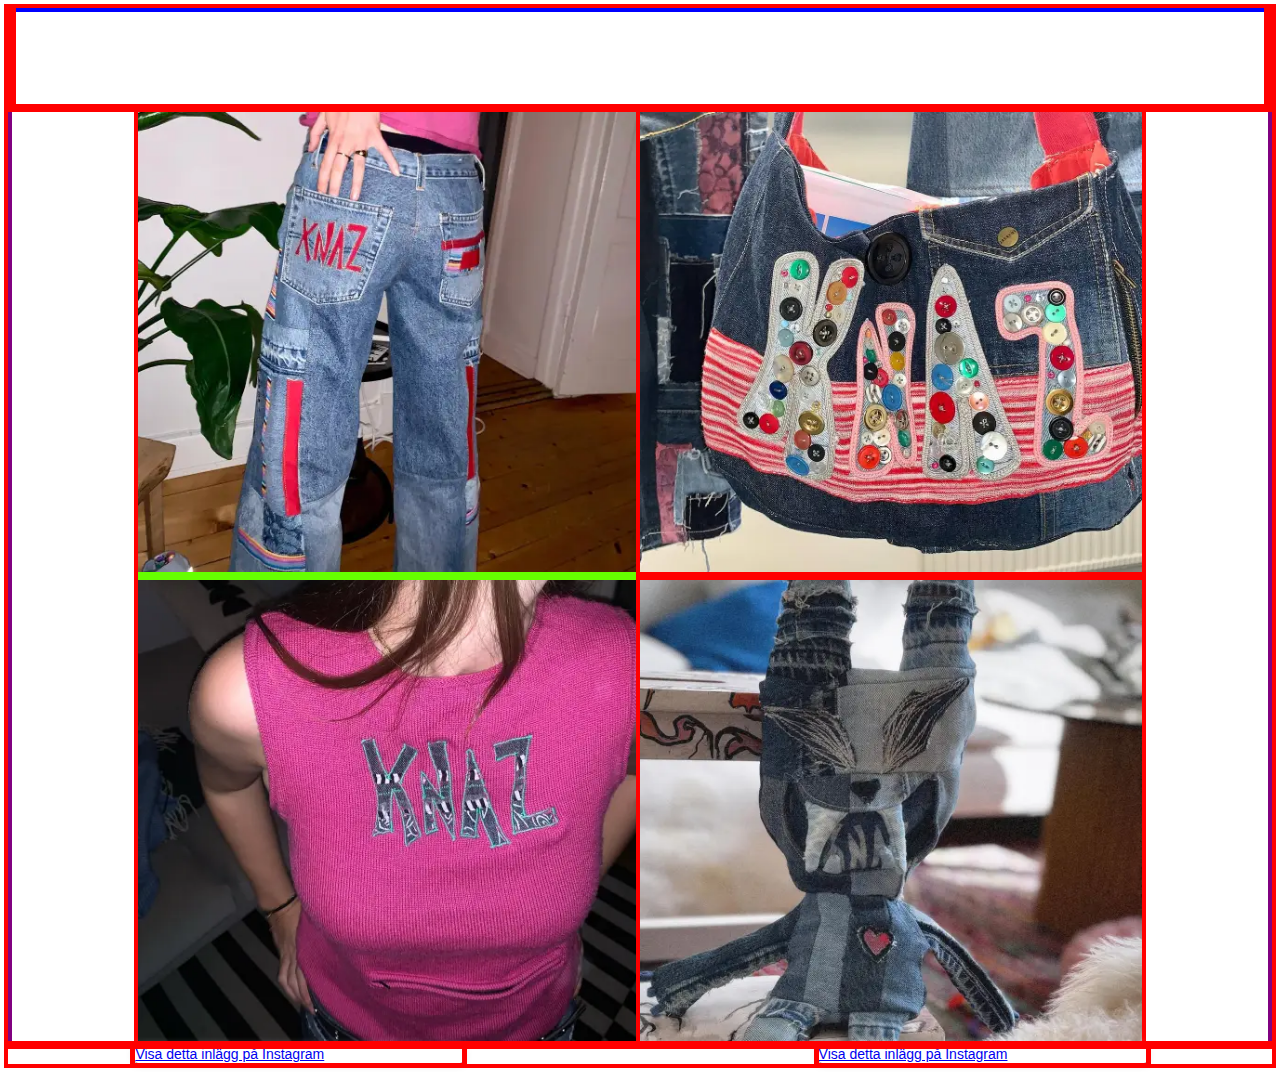
<file: index.html>
<!DOCTYPE html>
<html lang="en">
  <head>
    <meta charset="UTF-8" />
    <meta name="viewport" content="width=device-width, initial-scale=1.0" />
    <title>Knazzy Jeans</title>
    <link rel="stylesheet" href="css/style.css" />
  </head>
  <body>
    <div class="header">
      <div class="tllogo"></div>
      <div class="trlogo"></div>
    </div>
    <div class="bigpiccontainer">
      <div class="leftbigpic">
        <div class="pants">
        <img src="/img/pants-540-500.webp" alt="" />
      </div>
        <div class="shirts">
          <img src="/img/shirt-540-500.webp" alt="" />
        </div>
      </div>
      <div class="rightbigpic">
        <div class="bags">
          <img src="/img/bag-540-500.webp" alt="" />
        </div>
        <div class="misc">
          <img src="/img/misc-540-500.webp" alt="" />
        </div>
      </div>
    </div>  
    <div class="instagramposts">
      <div class="post1">
        <blockquote
          class="instagram-media"
          data-instgrm-captioned
          data-instgrm-permalink="https://www.instagram.com/p/C_hs7vmuvRV/?next=https%3A%2F%2Fwww.instagram.com%2Fberzanselevkar%2F&amp;img_index=1"
          data-instgrm-version="13"
        >
          <div class="instagram-embed-author-link">
            <a
              href="https://www.instagram.com/p/C_hs7vmuvRV/?next=https%3A%2F%2Fwww.instagram.com%2Fberzanselevkar%2F&amp;img_index=1"
              target="_top"
              >Visa detta inlägg på Instagram</a
            >
          </div>
        </blockquote>
      </div>

      <div class="post2">
        <blockquote
          class="instagram-media"
          data-instgrm-captioned
          data-instgrm-permalink="https://www.instagram.com/p/C_hs7vmuvRV/?next=https%3A%2F%2Fwww.instagram.com%2Fberzanselevkar%2F&amp;img_index=1"
          data-instgrm-version="13"
        >
          <div class="instagram-embed-author-link">
            <a
              href="https://www.instagram.com/p/C_hs7vmuvRV/?next=https%3A%2F%2Fwww.instagram.com%2Fberzanselevkar%2F&amp;img_index=1"
              target="_top"
              >Visa detta inlägg på Instagram</a
            >
          </div>
        </blockquote>
      </div>

      <div class="post3">
        <blockquote
          class="instagram-media"
          data-instgrm-captioned
          data-instgrm-permalink="https://www.instagram.com/p/C_hs7vmuvRV/?next=https%3A%2F%2Fwww.instagram.com%2Fberzanselevkar%2F&amp;img_index=1"
          data-instgrm-version="13"
        >
          <div class="instagram-embed-author-link">
            <a
              href="https://www.instagram.com/p/C_hs7vmuvRV/?next=https%3A%2F%2Fwww.instagram.com%2Fberzanselevkar%2F&amp;img_index=1"
              target="_top"
              >Visa detta inlägg på Instagram</a
            >
          </div>
        </blockquote>
      </div>

      <!-- <div class="post4">
        <blockquote
          class="instagram-media"
          data-instgrm-captioned
          data-instgrm-permalink="https://www.instagram.com/p/C_hs7vmuvRV/?next=https%3A%2F%2Fwww.instagram.com%2Fberzanselevkar%2F&amp;img_index=1"
          data-instgrm-version="13"
        >
          <div class="instagram-embed-author-link">
            <a
              href="https://www.instagram.com/p/C_hs7vmuvRV/?next=https%3A%2F%2Fwww.instagram.com%2Fberzanselevkar%2F&amp;img_index=1"
              target="_top"
              >Visa detta inlägg på Instagram</a
            >
          </div>
        </blockquote>
      </div> -->

      <!-- <div class="post5">
        <blockquote
          class="instagram-media"
          data-instgrm-captioned
          data-instgrm-permalink="https://www.instagram.com/p/C_hs7vmuvRV/?next=https%3A%2F%2Fwww.instagram.com%2Fberzanselevkar%2F&amp;img_index=1"
          data-instgrm-version="13"
        >
          <div class="instagram-embed-author-link">
            <a
              href="https://www.instagram.com/p/C_hs7vmuvRV/?next=https%3A%2F%2Fwww.instagram.com%2Fberzanselevkar%2F&amp;img_index=1"
              target="_top"
              >Visa detta inlägg på Instagram</a
            >
          </div>
        </blockquote>
      </div> -->
    </div>
    <script async src="//www.instagram.com/embed.js"></script>
  </body>
</html>
</file>
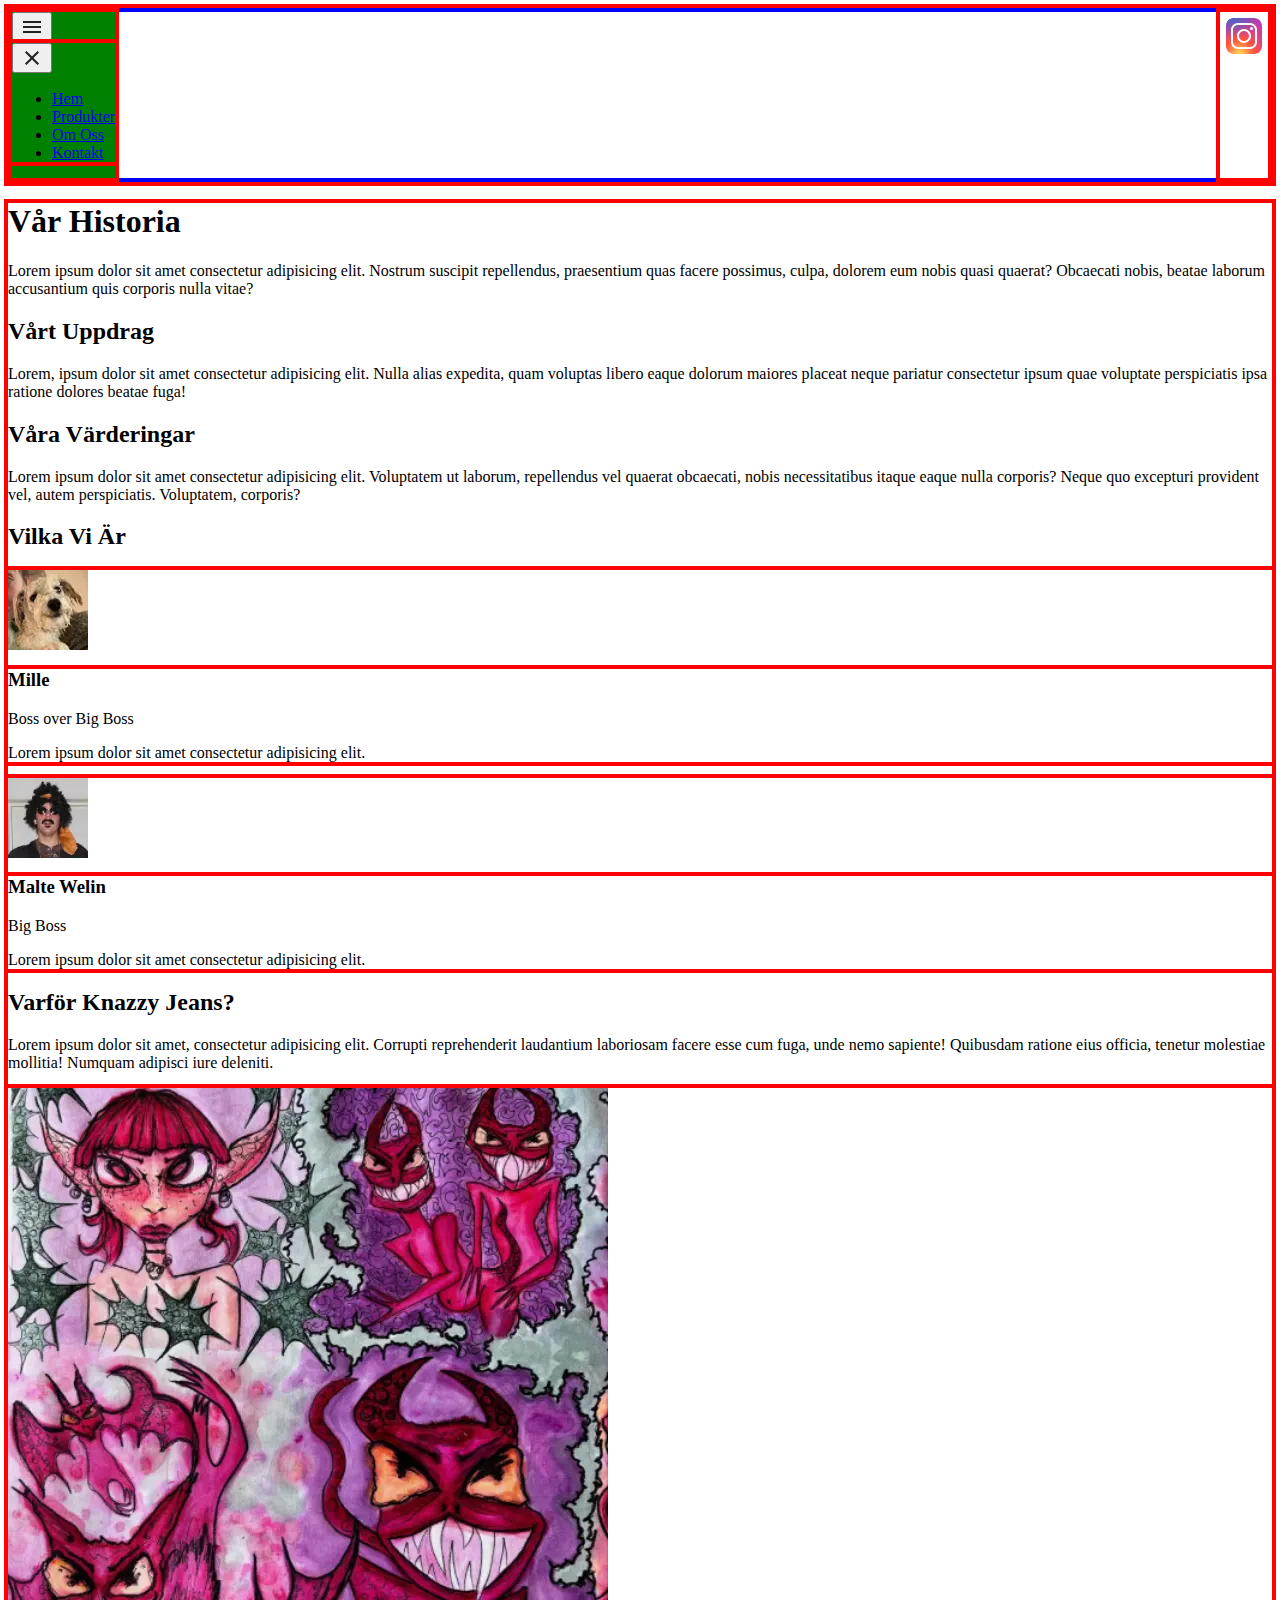
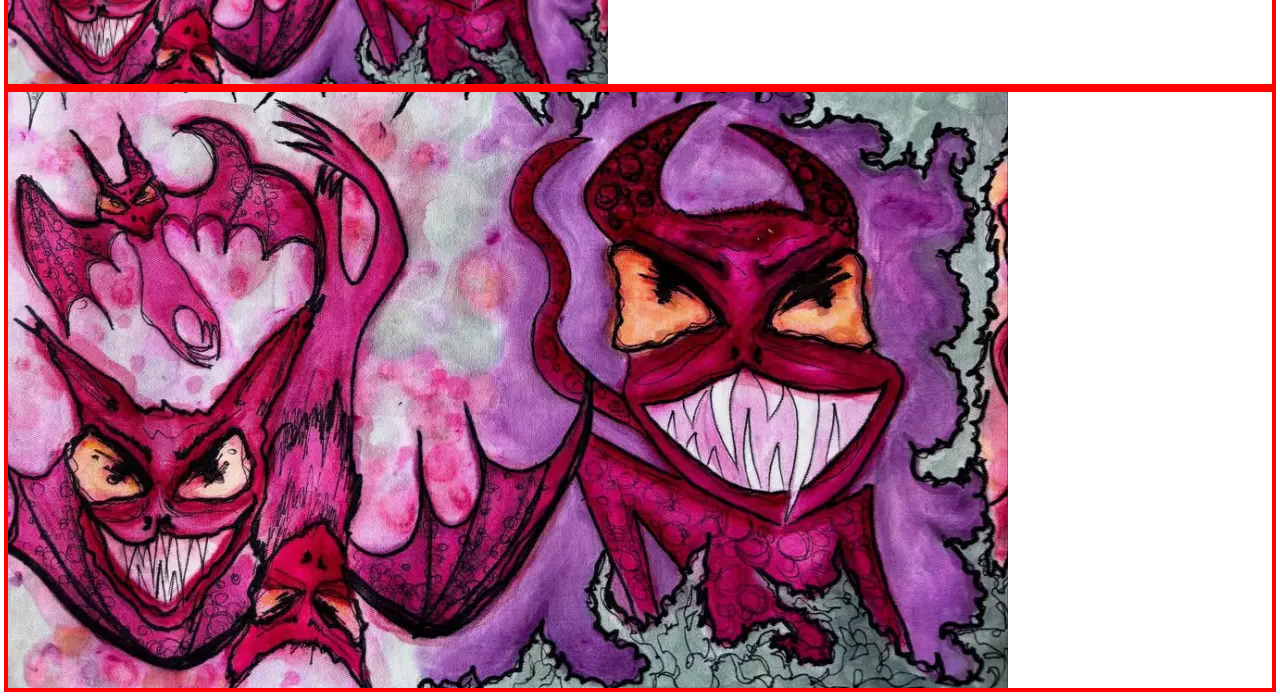
<file: aboutus.html>
<!DOCTYPE html>
<html lang="en">
  <head>
    <meta charset="UTF-8" />
    <meta name="viewport" content="width=device-width, initial-scale=1.0" />
    <title>Om Oss - Knazzy Jeans</title>
    <link rel="stylesheet" href="css/style.css" />
    <link rel="icon" href="img/favicon-32x32.png" type="image/x-icon" />
  </head>
  <body>
    <div class="header">
      <div class="tllogo">
        <button id="menu-button" class="hamburger mt-4 ml-4">
          <img
            src="img/menu_24dp_1F1F1F_FILL0_wght400_GRAD0_opsz24.svg"
            alt=""
          />
        </button>
        <div id="menu">
          <button id="menu-close">
            <img
              src="img/close_24dp_1F1F1F_FILL0_wght400_GRAD0_opsz24.svg"
              alt=""
            />
          </button>
          <nav class="p-6">
            <ul class="hamburger-links">
              <li><a href="index.html">Hem</a></li>
              <li><a href="produkter.html">Produkter</a></li>
              <li><a href="aboutus.html">Om Oss</a></li>
              <li><a href="#">Kontakt</a></li>
            </ul>
          </nav>
        </div>
      </div>
      <div class="trlogo">
        <a href="https://www.instagram.com/knazzy.jeans/"
          ><img
            src="img/icons8-instagram.svg"
            alt="Instagram"
            title="Icon by Icons8"
        /></a>
      </div>
    </div>

    <div class="about-us-container">
      <h1 class="section-title">Vår Historia</h1>
      <p class="paragraph">
        Lorem ipsum dolor sit amet consectetur adipisicing elit. Nostrum
        suscipit repellendus, praesentium quas facere possimus, culpa, dolorem
        eum nobis quasi quaerat? Obcaecati nobis, beatae laborum accusantium
        quis corporis nulla vitae?
      </p>

      <h2 class="section-title">Vårt Uppdrag</h2>
      <p class="paragraph">
        Lorem, ipsum dolor sit amet consectetur adipisicing elit. Nulla alias
        expedita, quam voluptas libero eaque dolorum maiores placeat neque
        pariatur consectetur ipsum quae voluptate perspiciatis ipsa ratione
        dolores beatae fuga!
      </p>

      <h2 class="section-title">Våra Värderingar</h2>
      <p class="paragraph">
        Lorem ipsum dolor sit amet consectetur adipisicing elit. Voluptatem ut
        laborum, repellendus vel quaerat obcaecati, nobis necessitatibus itaque
        eaque nulla corporis? Neque quo excepturi provident vel, autem
        perspiciatis. Voluptatem, corporis?
      </p>

      <h2 class="section-title">Vilka Vi Är</h2>
      <div class="team-section">
        <div class="team-member">
          <img src="img/BossOfBigBoss-80x80.webp" alt="Mille" />
          <div class="team-info">
            <h3 class="team-name">Mille</h3>
            <p class="team-role">Boss over Big Boss</p>
            <p class="team-bio">
              Lorem ipsum dolor sit amet consectetur adipisicing elit.
            </p>
          </div>
        </div>
        <div class="team-member">
          <img src="img/BigBoss-80x80.webp" alt="Malte Welin" />
          <div class="team-info">
            <h3 class="team-name">Malte Welin</h3>
            <p class="team-role">Big Boss</p>
            <p class="team-bio">
              Lorem ipsum dolor sit amet consectetur adipisicing elit.
            </p>
          </div>
        </div>
      </div>

      <h2 class="section-title">Varför Knazzy Jeans?</h2>
      <p class="paragraph">
        Lorem ipsum dolor sit amet, consectetur adipisicing elit. Corrupti
        reprehenderit laudantium laboriosam facere esse cum fuga, unde nemo
        sapiente! Quibusdam ratione eius officia, tenetur molestiae mollitia!
        Numquam adipisci iure deleniti.
      </p>
      <!-- <div class="aboutus-image-container"> -->
      <div class="aboutus-image1">
        <img src="/img/trolls-600px-600-600.webp" alt="Troll">

      </div>
      <div class="aboutus-image2">
        <img src="/img/trolls-1000px-1000x600.webp" alt="Troll">

      </div>

      <!-- </div> -->
    </div>

    <script src="/js/hamburger.js"></script>
  </body>
</html>
</file>
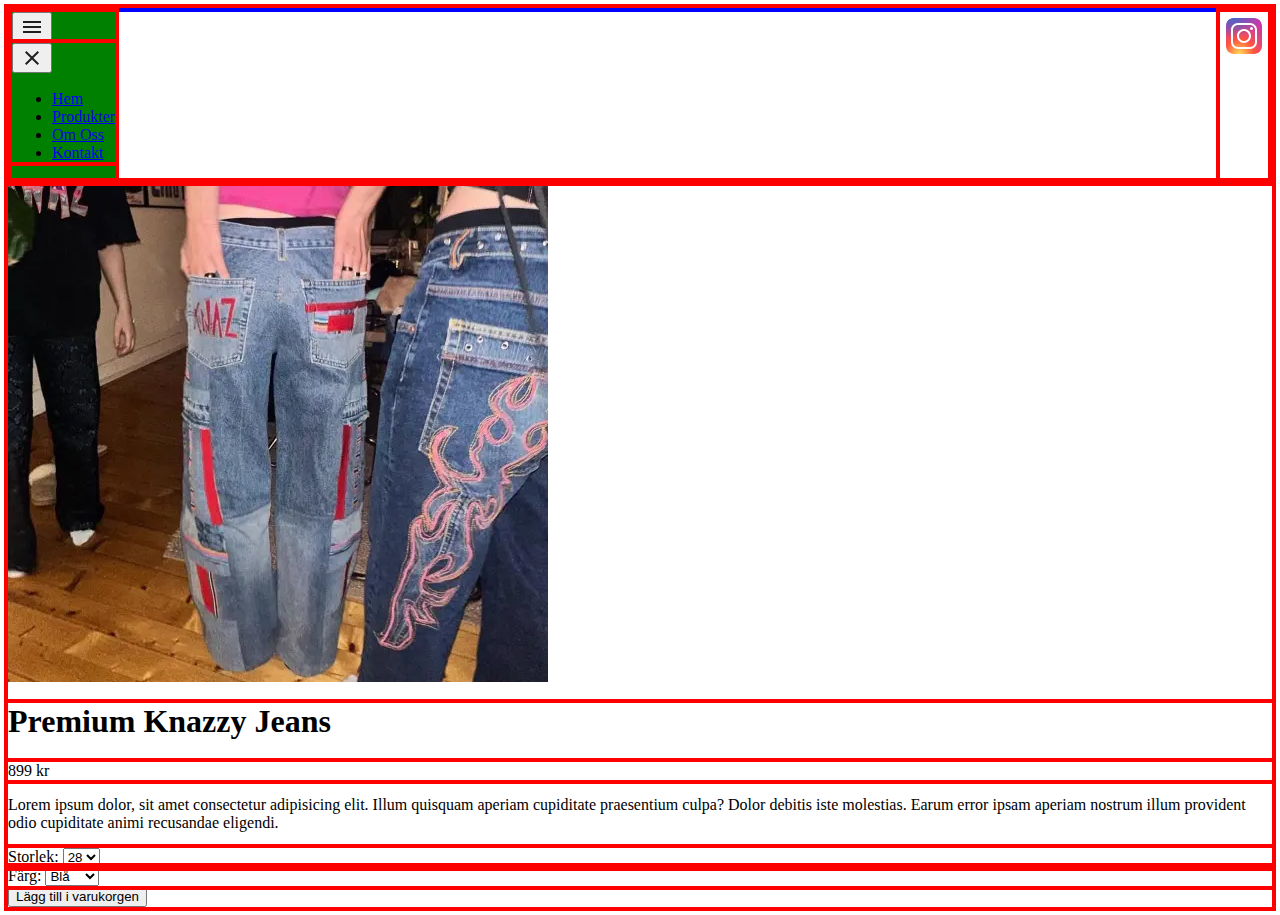
<file: pants.html>
<!DOCTYPE html>
<html lang="en">
  <head>
    <meta charset="UTF-8" />
    <meta name="viewport" content="width=device-width, initial-scale=1.0" />
    <title>Knazzy Jeans - Pants</title>
    <link rel="stylesheet" href="css/style.css" />
    <link rel="icon" href="img/favicon-32x32.png" type="image/x-icon" />
  </head>
  <body>
    <div class="header">
      <div class="tllogo">
        <button id="menu-button" class="hamburger mt-4 ml-4">
          <img
            src="img/menu_24dp_1F1F1F_FILL0_wght400_GRAD0_opsz24.svg"
            alt=""
          />
        </button>
        <div id="menu">
          <button id="menu-close">
            <img
              src="img/close_24dp_1F1F1F_FILL0_wght400_GRAD0_opsz24.svg"
              alt=""
            />
          </button>
          <nav class="p-6">
            <ul class="hamburger-links">
              <li><a href="index.html">Hem</a></li>
              <li><a href="#">Produkter</a></li>
              <li><a href="aboutus.html">Om Oss</a></li>
              <li><a href="#">Kontakt</a></li>
            </ul>
          </nav>
        </div>
      </div>
      <div class="trlogo">
        <a href="https://www.instagram.com/knazzy.jeans/"
          ><img
            src="img/icons8-instagram.svg"
            alt="Instagram"
            title="Icon by Icons8"
        /></a>
      </div>
    </div>

    <div class="product-detail-container">
      <img
        src="/img/pants2-540-500.webp"
        alt="Detaljer för Jeans"
        class="product-image"
      />
      <div class="product-info">
        <h1 class="product-title">Premium Knazzy Jeans</h1>
        <div class="pricediv">
          <p class="product-price">899 kr</p>
        </div>
        <p class="product-description">
          Lorem ipsum dolor, sit amet consectetur adipisicing elit. Illum
          quisquam aperiam cupiditate praesentium culpa? Dolor debitis iste
          molestias. Earum error ipsam aperiam nostrum illum provident odio
          cupiditate animi recusandae eligendi.
        </p>

        <div class="product-options">
          <div class="size-options">
            <label for="size">Storlek:</label>
            <select id="size" class="size-select">
              <option value="28">28</option>
              <option value="30">30</option>
              <option value="32">32</option>
              <option value="34">34</option>
            </select>
          </div>

          <div class="color-options">
            <label for="color">Färg:</label>
            <select id="color" class="color-select">
              <option value="blue">Blå</option>
              <option value="black">Svart</option>
              <option value="grey">Grå</option>
            </select>
          </div>

          <button class="add-to-cart-button">Lägg till i varukorgen</button>
        </div>
      </div>
    </div>

    <script src="/js/hamburger.js"></script>
  </body>
</html>
</file>
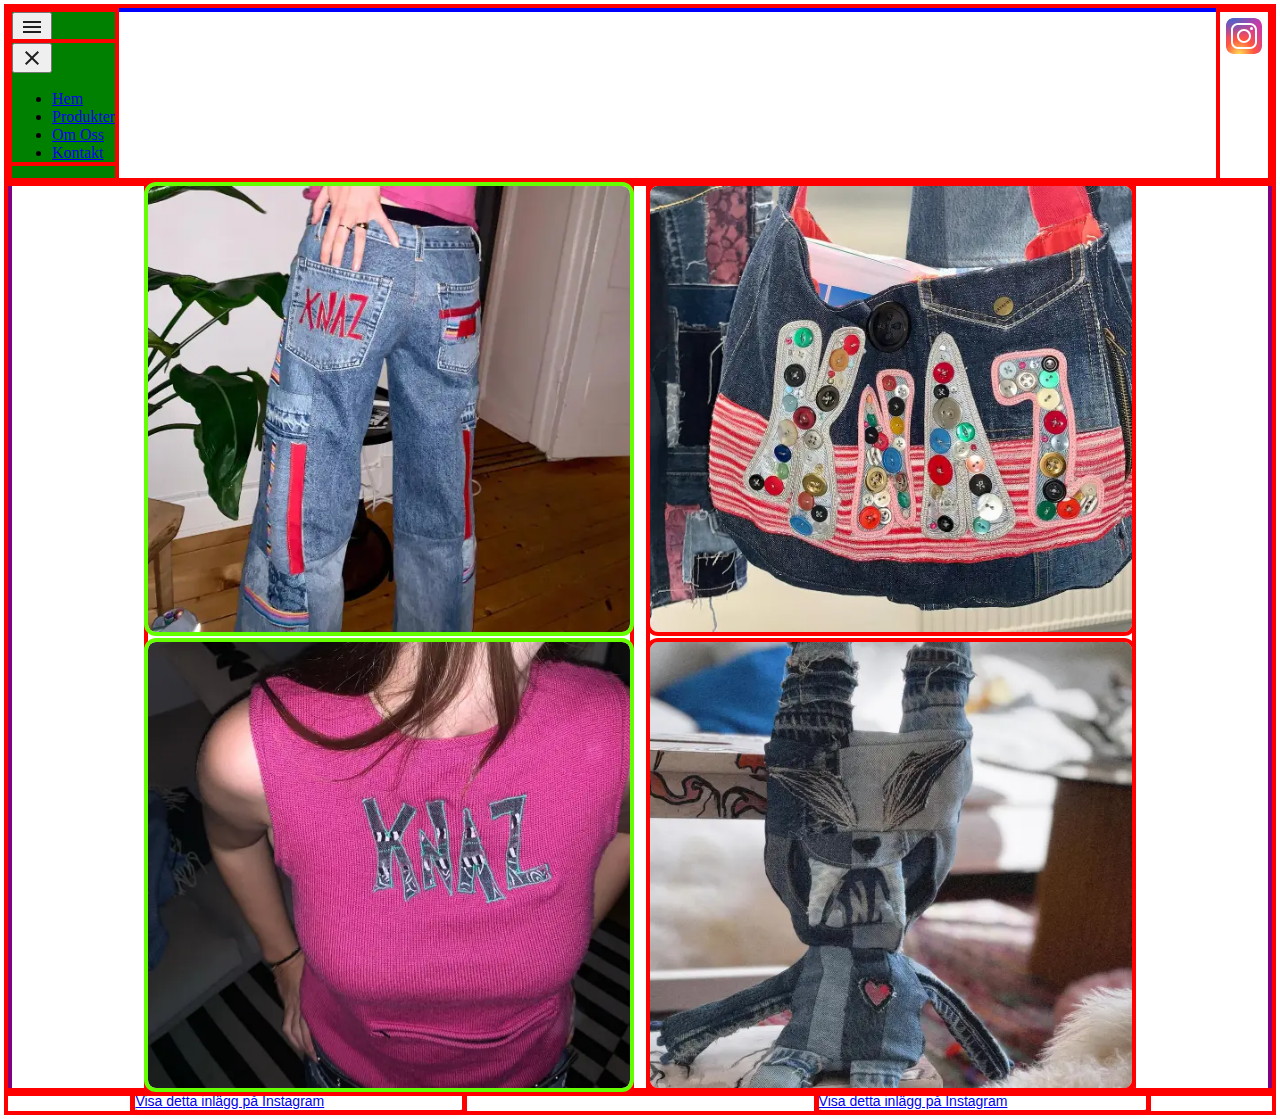
<file: produkter.html>
<!DOCTYPE html>
<html lang="en">
<head>
    <meta charset="UTF-8" />
    <meta name="viewport" content="width=device-width, initial-scale=1.0" />
    <title>Knazzy Jeans - Produkter</title>
    <link rel="stylesheet" href="css/style.css" />
    <style>
        .product-link {
            display: block; /* Gör hela div:en klickbar */
            text-decoration: none; /* Tar bort understrykning från länkar */
            color: inherit; /* Ärver textfärgen från föräldern */
        }

        .product-item {
            position: relative; /* För att kunna positionera text över bilden */
            overflow: hidden; /* Klipper innehåll som går utanför */
            border-radius: 8px; /* Valfri rundade hörn */
            box-shadow: 0 2px 5px rgba(0, 0, 0, 0.1); /* Valfri skugga */
            transition: transform 0.3s ease-in-out; /* Mjuk hover-effekt */
        }

        .product-item:hover {
            transform: scale(1.05);
        }

        .product-image-container {
            width: 100%;
            height: auto; /* Behåller bildens proportioner */
        }

        .product-title-overlay {
            position: absolute;
            bottom: 0;
            left: 0;
            width: 100%;
            background: rgba(0, 0, 0, 0.6); /* Halvtransparent svart bakgrund */
            color: white;
            padding: 10px;
            text-align: center;
            font-weight: bold;
            opacity: 0; /* Dölj texten initialt */
            transition: opacity 0.3s ease-in-out;
        }

        .product-item:hover .product-title-overlay {
            opacity: 1; /* Visa texten vid hover */
        }

        /* Anpassa layouten för större skärmar */
        @media screen and (min-width: 600px) {
            .bigpiccontainer {
                flex-direction: row;
                justify-content: space-around;
                align-items: stretch; /* Se till att div:arna har samma höjd */
            }

            .leftbigpic, .rightbigpic {
                width: 48%; /* Ungefär hälften av bredden */
                display: flex;
                flex-direction: column;
                gap: 10px; /* Avstånd mellan bilderna */
            }

            .leftbigpic > div, .rightbigpic > div {
                flex-grow: 1; /* Låt div:arna fylla tillgängligt utrymme */
            }
        }

        /* Anpassa ytterligare för ännu större skärmar om det behövs */
        @media screen and (min-width: 1000px) {
            .bigpiccontainer {
                padding-left: 10%;
                padding-right: 10%;
            }
        }
    </style>
</head>
<body>
    <div class="header">
        <div class="tllogo">
            <button id="menu-button" class="hamburger mt-4 ml-4">
                <img src="img/menu_24dp_1F1F1F_FILL0_wght400_GRAD0_opsz24.svg" alt="">
            </button>
            <div id="menu">
                <button id="menu-close">
                    <img src="img/close_24dp_1F1F1F_FILL0_wght400_GRAD0_opsz24.svg" alt="">
                </button>
                <nav class="p-6">
                    <ul class="space-y-3">
                        <li><a href="#">Hem</a></li>
                        <li><a href="#">Produkter</a></li>
                        <li><a href="#">Om Oss</a></li>
                        <li><a href="#">Kontakt</a></li>
                    </ul>
                </nav>
            </div>
        </div>
        <div class="trlogo"><a href="https://www.instagram.com/knazzy.jeans/"><img src="img/icons8-instagram.svg" alt="Instagram" title="Icon by Icons8"></a></div>
    </div>

    <div class="bigpiccontainer">
        <div class="leftbigpic">
            <div class="product-item">
                <a href="pants.html" class="product-link">
                    <div class="product-image-container">
                        <img src="/img/pants-540-500.webp" alt="Jeans" />
                    </div>
                    <div class="product-title-overlay">
                        Jeans
                    </div>
                </a>
            </div>
            <div class="product-item">
                <a href="shirts.html" class="product-link">
                    <div class="product-image-container">
                        <img src="/img/shirt-540-500.webp" alt="Skjortor" />
                    </div>
                    <div class="product-title-overlay">
                        Skjortor
                    </div>
                </a>
            </div>
        </div>
        <div class="rightbigpic">
            <div class="product-item">
                <a href="bags.html" class="product-link">
                    <div class="product-image-container">
                        <img src="/img/bag-540-500.webp" alt="Väskor" />
                    </div>
                    <div class="product-title-overlay">
                        Väskor
                    </div>
                </a>
            </div>
            <div class="product-item">
                <a href="misc.html" class="product-link">
                    <div class="product-image-container">
                        <img src="/img/misc-540-500.webp" alt="Övrigt" />
                    </div>
                    <div class="product-title-overlay">
                        Övrigt
                    </div>
                </a>
            </div>
        </div>
    </div>

    <div class="instagramposts">
        <div class="post1">
            <blockquote
                class="instagram-media"
                data-instgrm-captioned
                data-instgrm-permalink="https://www.instagram.com/p/DHgp5OiMGCj/?utm_source=ig_embed&amp;utm_campaign=loading"
                data-instgrm-version="13"
            >
                <div class="instagram-embed-author-link">
                    <a
                        href="https://www.instagram.com/p/DHgp5OiMGCj/?utm_source=ig_embed&amp;utm_campaign=loading"
                        target="_top"
                        >Visa detta inlägg på Instagram</a
                    >
                </div>
            </blockquote>
        </div>
        <div class="post2">
            <blockquote
                class="instagram-media"
                data-instgrm-captioned
                data-instgrm-permalink="https://www.instagram.com/reel/DHdW_YeMQJt/?utm_source=ig_embed&amp;utm_campaign=loading"
                data-instgrm-version="13"
            >
                <div class="instagram-embed-author-link">
                    <a
                        href="https://www.instagram.com/reel/DHdW_YeMQJt/?utm_source=ig_embed&amp;utm_campaign=loading"
                        target="_top"
                        >Visa detta inlägg på Instagram</a
                    >
                </div>
            </blockquote>
        </div>
        <div class="post3">
            <blockquote
                class="instagram-media"
                data-instgrm-captioned
                data-instgrm-permalink="https://www.instagram.com/p/C_hs7vmuvRV/?next=https%3A%2F%2Fwww.instagram.com%2Fberzanselevkar%2F&amp;img_index=1"
                data-instgrm-version="13"
            >
                <div class="instagram-embed-author-link">
                    <a
                        href="https://www.instagram.com/p/C_hs7vmuvRV/?next=https%3A%2F%2Fwww.instagram.com%2Fberzanselevkar%2F&amp;img_index=1"
                        target="_top"
                        >Visa detta inlägg på Instagram</a
                    >
                </div>
            </blockquote>
        </div>
    </div>

    <script async src="//www.instagram.com/embed.js"></script>
    <script src="/js/hamburger.js"></script>
</body>
</html>
</file>
<file: css/style.css>
* {
  box-sizing: border-box;
}
img {
  display: block;
  max-height: 100%;
  max-width: 100%;
}

div {
  outline: 4px red solid;
  /* padding: 10px; */
}

.header {
  /* display: grid; */
  /* grid-template-areas:  */
  /* "tllogo trlogo" */
  /* ; */
  display: flex;
  justify-content: space-between;
  border: 4px blue solid;
  min-height: 100px;
}
.trlogo {
  grid-template: trlogo;
}

.tllogo {
  grid-template: tllogo;
  background-color: green;
}

.bigpiccontainer {
  display: flex;
  justify-content: space-around;
  /* max-height: 1200px; */
  border: purple 4px solid;
  width: 100%;

  padding-left: 10%;
  padding-right: 10%;
}
.bigpiccontainer div{
    /* max-height: 1200px; */
}
.leftbigpic div{
outline: 4px rgb(102, 255, 0) solid;
}
.instagramposts {
  display: flex;
  /* grid-template-areas: "post1 post2 post3"; */
  justify-content: center ;
  /* padding: 20px; */
  padding-left: 10%;
  padding-right: 10%;
}

.post1 {
  grid-area: post1;
 
  display: none;
}

.post2 {
  grid-area: post2;
  display: none;

}
.post3 {
  grid-area: post3;
  display: none;
}

.post4 {
  grid-area: post4;
}
.post5 {
  grid-area: post5;
}

.instagram-media {
  background: white;
  border: 0;
  border-radius: 3px;
  box-shadow: 0 0 1px black, 0 1px 10px 0 lightgrey;
  margin: 1px;
  max-width: 540px;
  min-width: 326px;
  padding: 0;
  width: 100%;
 
}

.instagram-embed-author-link {
  color: lightgrey;
  font-family: Arial, sans-serif;
  font-size: 14px;
  /* font-weight: normal; */
  /* font-style: normal; */
  line-height: 17px;
  /* text-decoration: none; */
}



@media screen and (min-width: 600px) {
  .post1 {
    display: block;
  }
 
}

@media screen and (min-width: 1000px) {
  .post2 {
    display: block;
  }
  .instagramposts{
    justify-content: space-between;
  }
}
</file>
